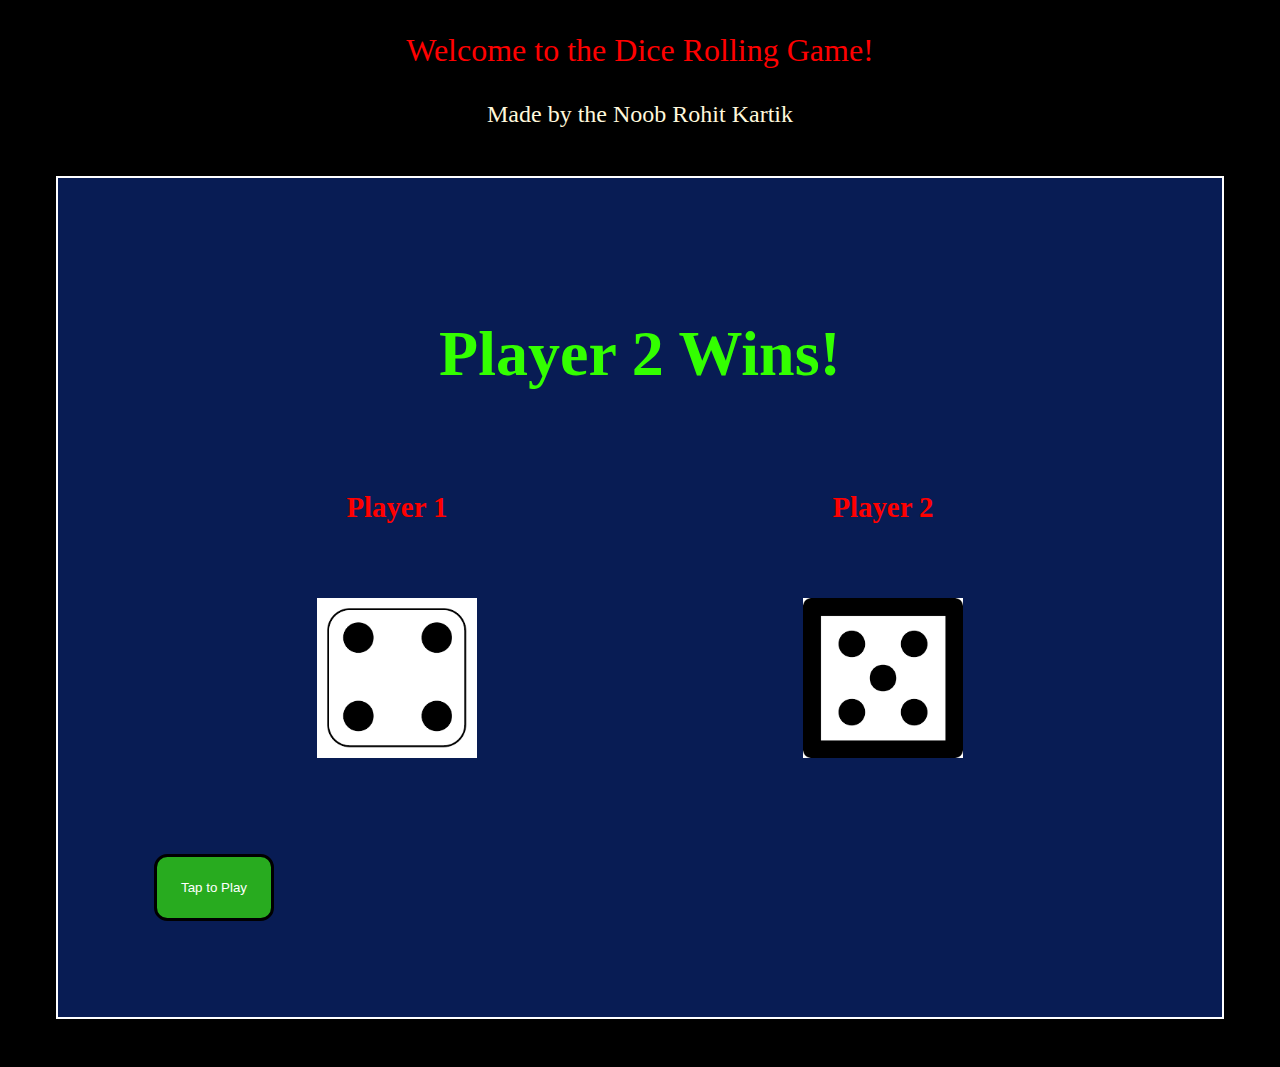
<file: index.html>
<!DOCTYPE html>
<html lang="en">
<head>
    <meta charset="UTF-8">
    <meta http-equiv="X-UA-Compatible" content="IE=edge">
    <meta name="viewport" content="width=device-width, initial-scale=1.0">
    <title>Dice</title>
    <link rel="stylesheet" href="dice.css">
</head>
<body>
    <p>Welcome to the Dice Rolling Game!</p>
    <p class="noob">Made by the Noob Rohit Kartik</p>
    <div class="main">
        <h1 class="head">
            Refresh Me
            <style></style>
        </h1>
   
        <div class="dice">
            <h3 class="p1">Player 1</h3>
            
            <h3 class="p2">Player 2</h3>
            
        </div>
        <div class="dice">
            <img src="./Images/dice6.png" alt="">
    <img src="./Images/dice6.png" alt="">
        </div>
        <button onclick="location.reload();">Tap to Play</button>
    </div>
    
 
    
    <script src="dice.js"></script>

</body>

</html>
</file>
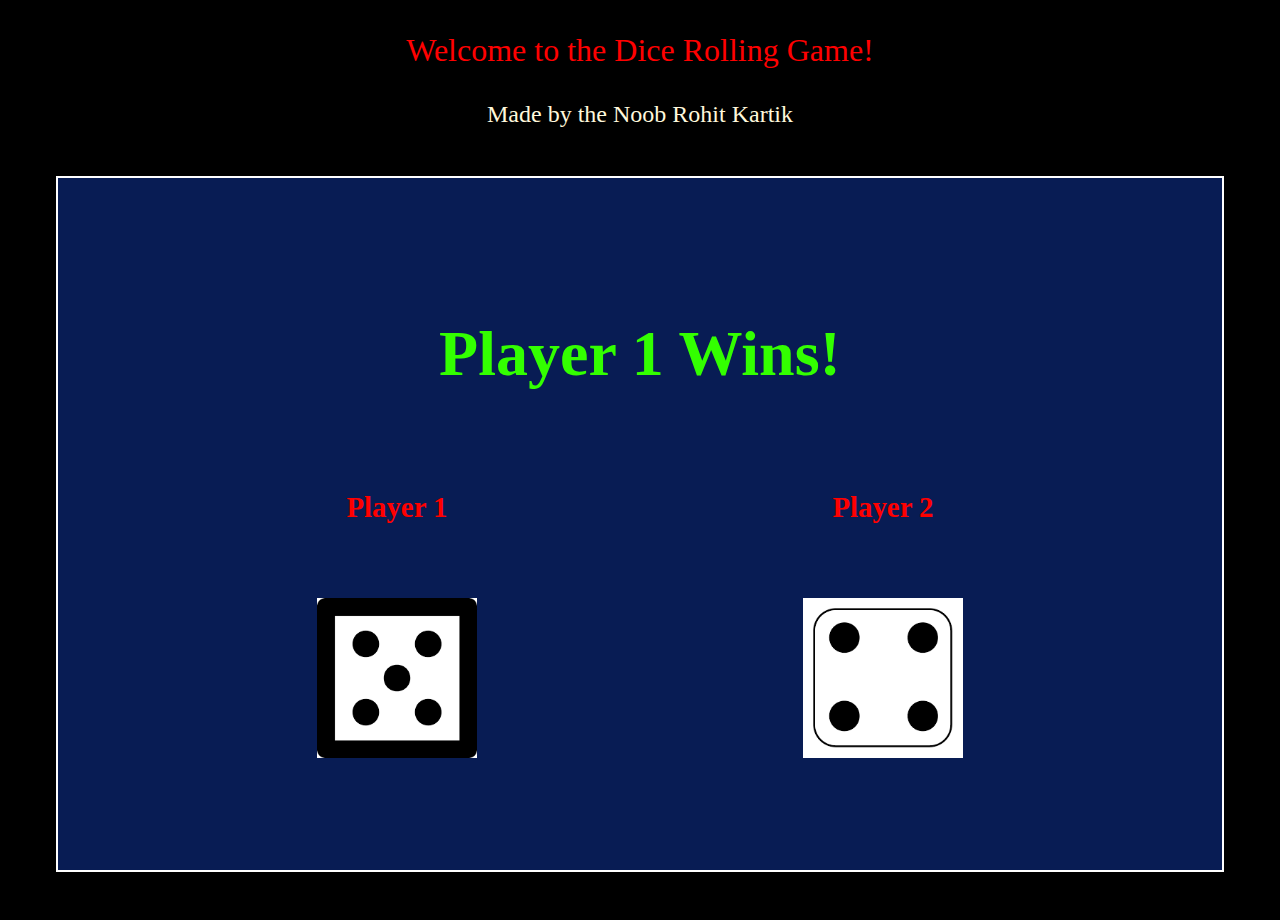
<file: dice.html>
<!DOCTYPE html>
<html lang="en">
<head>
    <meta charset="UTF-8">
    <meta http-equiv="X-UA-Compatible" content="IE=edge">
    <meta name="viewport" content="width=device-width, initial-scale=1.0">
    <title>Dice</title>
    <link rel="stylesheet" href="dice.css">
</head>
<body>
    <p>Welcome to the Dice Rolling Game!</p>
    <p class="noob">Made by the Noob Rohit Kartik</p>
    <div class="main">
        <h1 class="head">
            Refresh Me
            <style></style>
        </h1>
   
        <div class="dice">
            <h3 class="p1">Player 1</h3>
            
            <h3 class="p2">Player 2</h3>
            
        </div>
        <div class="dice">
            <img src="./Images/dice6.png" alt="">
    <img src="./Images/dice6.png" alt="">
        </div>
    </div>
    
 
    
    <script src="dice.js"></script>

</body>

</html>
</file>
<file: dice.css>
body{
    background-color: black;
}
p{
    color: red;
    text-align: center;
    font-size: 2em;
}
.noob{
    color: cornsilk;
    font-size: 1.5em;
}
.main{
    margin: 3em;
    padding: 6em;
    background-color: rgba(14, 52, 155, 0.541);
    border: 2px solid white;
}

.head{
    
    font-family:'Times New Roman', Times, serif;
    color: rgb(51, 255, 0);
    font-size: 4em;
    display: flex;
    justify-content: center;
    align-items: center;
    flex-wrap: wrap;
}
.dice{
    display: flex;
    justify-content: space-around;
    text-align: center;
}
h3{
    color: red;
    font-size: 1.8em;
    display: block;
    padding: 1em;
}
img{
    width: 30%;
    display: block;
    padding: 1em;
    height: 10em;
    width: 10em;
}
button{
    height: 5em;
    width: 9em;
    border-radius: 1em;
    background-color: rgba(60, 255, 0, 0.63);
    color: white;
    cursor: pointer;
    border: 3px solid black;
    margin-top: 6em;
    

}


button:hover{
    background-color: rgb(212, 0, 255);
}
@media(max-width: 450px ){
    img{
        width: 100%;
        border-radius: 3vh;
    }
    .head{
        font-size:1.5em;
        display: flex;
        width: 8em;
        padding: -2em;
        justify-content: center;
        align-items: center;
        
    }
    
}
</file>
